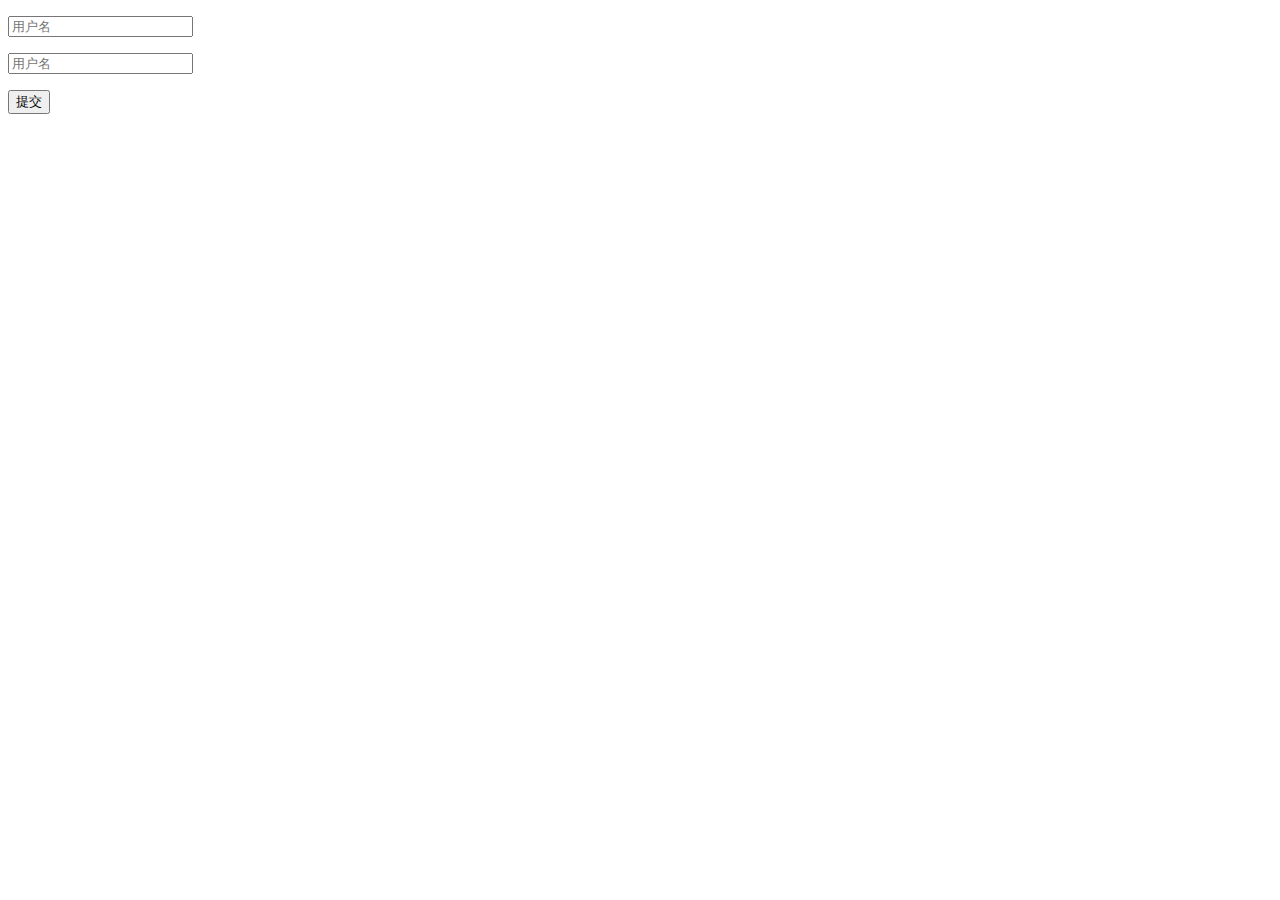
<file: s14day18homework/templates/login.html>
<!DOCTYPE html>
<html lang="en">
<head>
    <meta charset="UTF-8">
    <title>login</title>
</head>
<body>
    <form action="/login" method="post">
        <p>
            <input type="text" name="user" placeholder="用户名">
        </p>
        <p>
            <input type="password" name="pwd" placeholder="用户名">
        </p>
        <input type="submit" value="提交">
    </form>

</body>
</html>
</file>
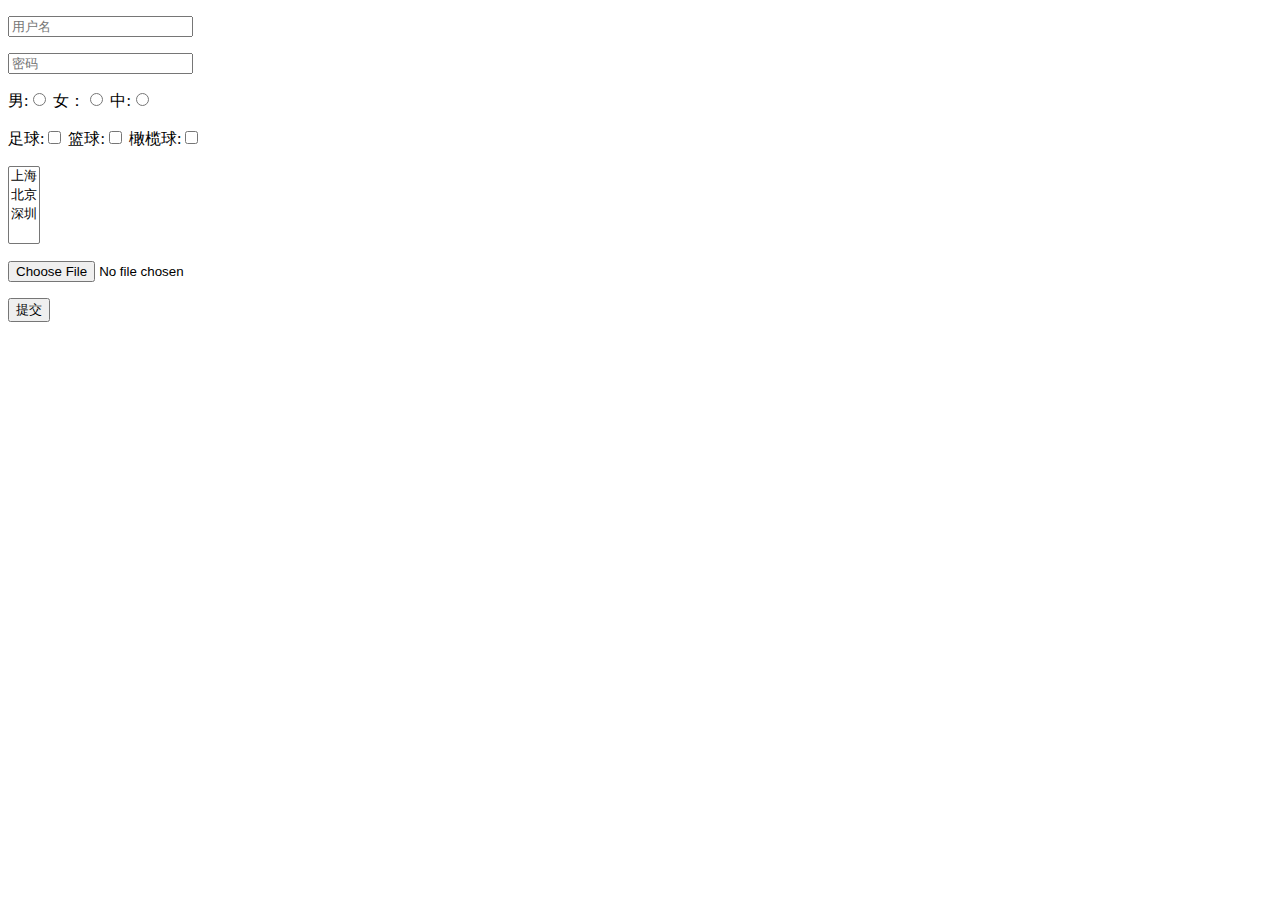
<file: s14day19/templates/login.html>
<!DOCTYPE html>
<html lang="en">
<head>
    <meta charset="UTF-8">
    <title>Title</title>
</head>
<body>
    <form action="/login" method="post" enctype="multipart/form-data">
        <p>
            <input type="text" name="user" placeholder="用户名">
        </p>
        <p>
            <input type="password" name="pwd" placeholder="密码">
        </p>
        <p>
            男:<input type="radio" name="gender" value="1">
            女：<input type="radio" name="gender" value="2">
            中:<input type="radio" name="gender" value="3">
        </p>
        <p>
            足球:<input type="checkbox" name="favor" value="11">
            篮球:<input type="checkbox" name="favor" value="22">
            橄榄球:<input type="checkbox" name="favor" value="33">
        </p>
        <P>
            <select name="city" multiple>
                <option value="sh">上海</option>
                <option value="bj">北京</option>
                <option value="sz">深圳</option>
            </select>
        </P>
        <p>
            <input type="file" name="file">
        </p>
        <input type="submit" value="提交">
    </form>
</body>
</html>
</file>
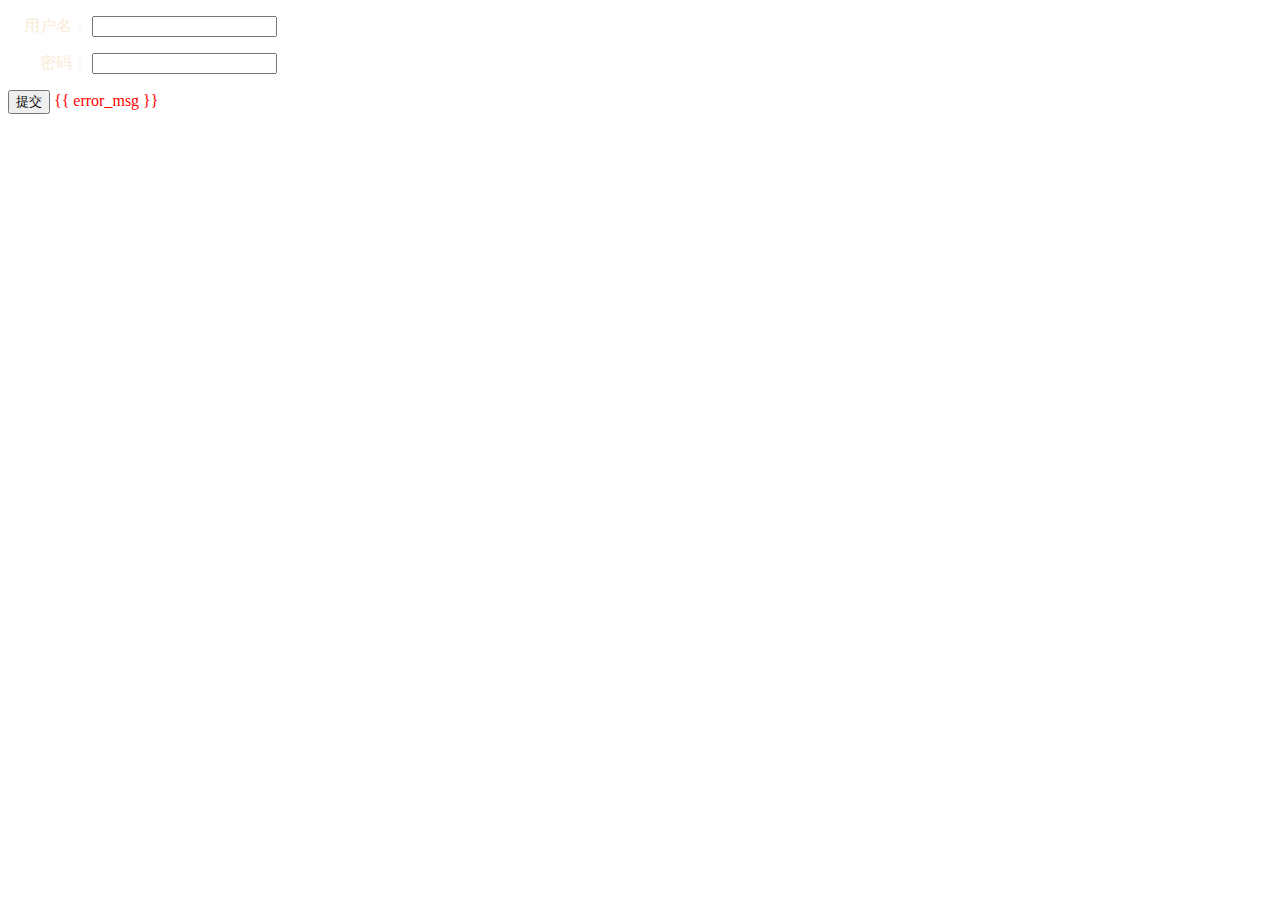
<file: s18_18_01/templates/login.html>
<!DOCTYPE html>
<html lang="en">
<head>
    <meta charset="UTF-8">
    <title>Title</title>
    <style>
        label {
            width: 80px;
            text-align: right;
            color: antiquewhite;
            display: inline-block;
        }
    </style>
</head>
<body>
    <form action="/login" method="post">
        <p>
            <label for="username">用户名：</label>
            <input id="username" name="user" type="text">
        </p>
        <p>
            <label for="password">密码：</label>
            <input id="password" name="pwd" type="password">
        </p>
        <p>
            <input type="submit" value="提交">
            <span style="color: red">{{ error_msg }}</span>
        </p>
    </form>
</body>
</html>
</file>
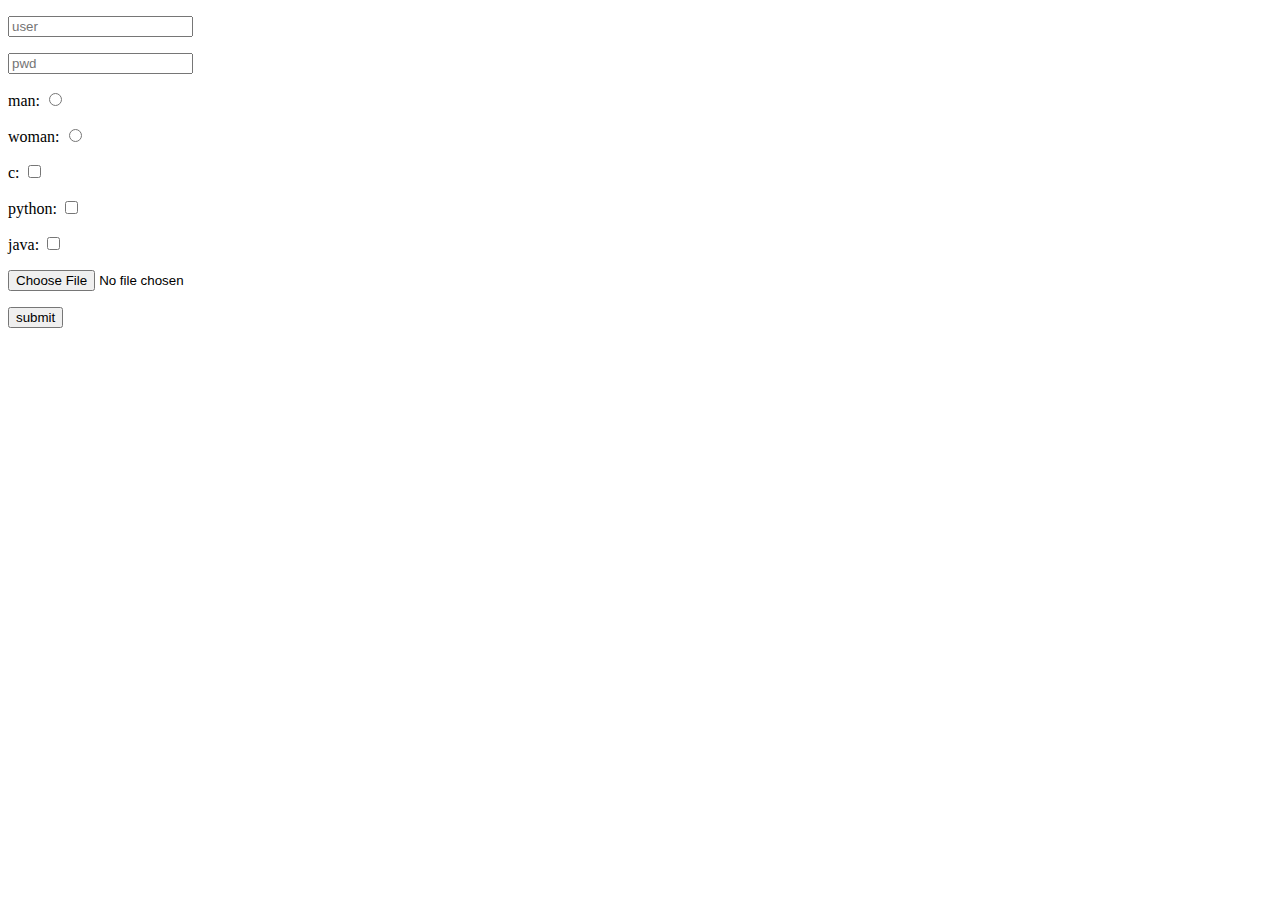
<file: s19_18_01/templates/home.html>
<!DOCTYPE html>
<html lang="en">
<head>
    <meta charset="UTF-8">
    <title>Title</title>
</head>
<body>
    <form action="cmdb/home" method="post" enctype="multipart/form-data">
        <p><input type="user" name="user" placeholder="user"></p>
        <p><input type="password" name="pwd" placeholder="pwd"></p>
        <p>man: <input type="radio" name="gender" value="1"></p>
        <p>woman: <input type="radio" name="gender" value="2"></p>
        <p>c: <input type="checkbox" name="flavor" value="11"></p>
        <p>python: <input type="checkbox" name="flavor" value="22"></p>
        <p>java: <input type="checkbox" name="flavor" value="33"></p>
        <p>
            <input type="file" name="faaa">
        </p>
        <input type="submit" value="submit">
    </form>

</body>
</html>
</file>
